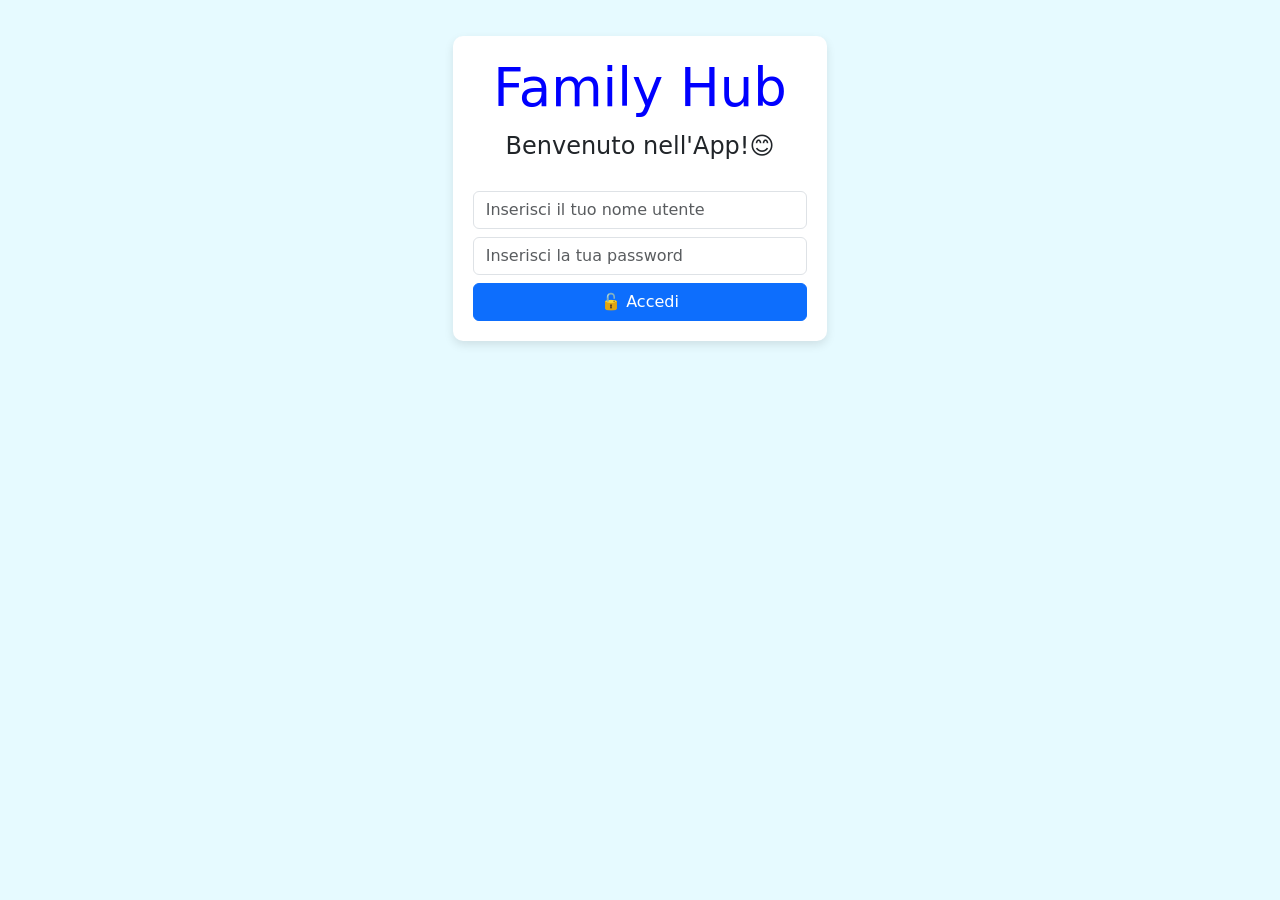
<file: index.html>
<!DOCTYPE html>
<html>
<head>
    <title>Family Hub</title> 
    <meta charset="utf-8" /> <!-- Imposto la codifica dei caratteri, garantendo che i caratteri speciali siano visualizzati correttamente -->
    <meta name="viewport" content="width=device-width, initial-scale=1">
    <link rel="icon" href="app.jpg" />
    <link href="https://cdn.jsdelivr.net/npm/bootstrap@5.3.3/dist/css/bootstrap.min.css" rel="stylesheet" integrity=
    "sha384-QWTKZyjpPEjISv5WaRU9OFeRpok6YctnYmDr5pNlyT2bRjXh0JMhjY6hW+ALEwIH" crossorigin="anonymous">
     <link rel="stylesheet" href="stileapp.css"> <!-- Definisco lo stile della pagina in un file CSS esterno (lo carico dopo Bootstrap per evitare di sovrascrivere) -->
</head>
<body>
    <div class="container text-center mt-3"> <!-- Contenitore principale centrato con margine superiore -->

        <!-- Form per accedere all'app inserendo nome utente e password-->
        <div id="formAccesso" class="row justify-content-center">
            <div class="col-md-4 accesso-box">
                <h1 class="text-center">Family Hub</h1>
                <h5 class="text-center">Benvenuto nell'App!😊</h5>
                <form>
                    <input type="text" id="inputNomeUtente" class="form-control mb-2" placeholder="Inserisci il tuo nome utente" required> 
                    <input type="password" id="inputPassword" class="form-control mb-2" placeholder="Inserisci la tua password" required> 
                    <button type="submit" class="btn btn-primary w-100"> 🔓 Accedi</button>
                </form>
            </div>
        </div>                

        <!-- Pagina Home completa (voglio nasconderla inizialmente) -->
        <div id="paginaHome">
            <h1>Family Hub</h1>

        <!-- Sezione Classifica e Icona Utente (disposti come colonne laterali) -->
        <div class="row">  
            <div class="col-3"> 
                <h2>🏆 Classifica</h2>
                <div>
                    <!-- Tabella per visualizzare la classifica degli utenti in base ai punti -->
                    <table class="table">

                        <!-- Qui metterò i dati dinamici (popolati tramite JavaScript) -->
                        <tbody id="classifica">
                            <tr>
                                <!-- Metto attributo colspan per estendere scrita sulle 3 colonne -->
                                <td colspan="3">Caricamento...</td>
                            </tr>
                        </tbody>
                    </table>
                </div>
            </div>
            
            <!-- Colonna centrale per i punti totali dell'utente -->
            <div class="col-6 d-flex align-items-center justify-content-center">
                <div class="text-center">
                    <h2>🎉 Punti Totali</h2>
                    <h3 id="puntiTotali">...</h3>
                </div>
            </div>
            
            <!-- Colonna con avatar, saluto e logout -->
            <div class="col-3 text-center mt-3">
                <img src="avatar.png" id="avatar" class="rounded-circle mb-2">
                <!-- Nell'attributo span metto l'id nomeUtente per personalizzare il saluto -->
                <h5 class="mb-2">Ciao, <span id="nomeUtente"></span>!</h5>
                <button id="boxLogout" class="btn btn-primary btn-sm">⚙️ Logout</button>
            </div>
        </div>

        <div class="row mt-5"></div> <!-- Lascio spazio extra... -->

            <!-- Sezione Premi -->
            <div class="row justify-content-center"> <!-- Metto gli elementi centrati sulla riga -->
                <div class="col-4"> 
                    <h2>🎖 Premi</h2>

                    <!-- Tabelle in cui distinguo i premi riscossi e da riscuotere -->
                <ul class="nav nav-tabs">
                    <!-- Inizio della navigazione con stile "tabs" di Bootstrap -->
                    <li class="nav-item">
                        <!-- attributo active indica che "daRiscuotere" sarà il tab selezionato di default -->
                        <button class="nav-link active" data-bs-toggle="tab" data-bs-target="#daRiscuotere" id="btnDaRiscuotere">🎁 Da Riscattare</button>
                    </li>
                    <li class="nav-item">
                        <button class="nav-link" data-bs-toggle="tab" data-bs-target="#riscossi" id="btnRiscossi">✅ Riscossi</button>
                    </li>
                    <li class="nav-item">
                        <!-- Pulsante per aggiungere un nuovo premio -->
                        <button id="btnAggiungiPremio" class="nav-link aggiungi-button" type="button">✚ Aggiungi</button>
                    </li>
                </ul>

                <div class="tab-content mt-3">
                    <div class="tab-pane fade show active" id="daRiscuotere">
                        <ul id="listaPremiDaRiscattare" class="list-group">
                            <!-- Premi da riscuotere verranno inseriti qui... -->
                        </ul>
                    </div>
                    <div class="tab-pane fade" id="riscossi">
                        <ul id="listaPremiRiscossi" class="list-group">
                            <!-- Premi riscossi verranno inseriti qui... -->
                        </ul>
                    </div>
                </div>
            </div>

            <!-- Sezione Obiettivi -->
            <div class="col-4"> 
                <h2>🎯 Obiettivi</h2> 

                <!-- Tabs in cui distinguo gli obiettivi in base al tipo (Attività/Sfide) -->
                <ul class="nav nav-tabs"> <!-- Inizio della navigazione con stile "tabs" di Bootstrap -->
                    <li class="nav-item"> 
                        <button class="nav-link active" data-bs-toggle="tab" data-bs-target="#attivita">🛠️ Attività</button>
                    </li>
                    <li class="nav-item">
                        <button class="nav-link" data-bs-toggle="tab" data-bs-target="#sfide">⚡ Sfide</button>
                    </li>
                    <li class="nav-item flex-shrink-0">
                        <button id="btnAggiungiObiettivo" class="nav-link aggiungi-button" type="button">✚ Aggiungi</button>
                    </li>
                </ul>

                <!-- Contenuto principale dei tabs -->
                <div class="tab-content">
                    <!-- Tab Attività -->
                    <div class="tab-pane fade show active" id="attivita">
                        <hr class="divider-line">
                        <!-- Seconda distinzione degli obiettivi in base alla Frequenza -->
                        <ul class="nav nav-tabs flex-nowrap">
                            <li class="nav-item flex-shrink-0">
                                <button class="nav-link active" data-bs-toggle="pill" data-bs-target="#attivitaSettimanali">📅 Settimanali</button>
                            </li>
                            <li class="nav-item flex-shrink-0">
                                <button class="nav-link" data-bs-toggle="pill" data-bs-target="#attivitaMensili">🗓️ Mensili</button>
                            </li>
                            <li class="nav-item flex-shrink-0">
                                <button class="nav-link" data-bs-toggle="pill" data-bs-target="#attivitaAnnuali">📆 Annuali</button>
                            </li>
                        </ul>
                        <div class="tab-content">
                            <div class="tab-pane fade show active" id="attivitaSettimanali">
                                <ul id="listaAttivitaSettimanali" class="list-group">
                                    <!-- Attività settimanali -->
                                </ul>
                            </div>
                            <div class="tab-pane fade" id="attivitaMensili">
                                <ul id="listaAttivitaMensili" class="list-group">
                                    <!-- Attività mensili -->
                                </ul>
                            </div>
                            <div class="tab-pane fade" id="attivitaAnnuali">
                                <ul id="listaAttivitaAnnuali" class="list-group">
                                    <!-- Attività annuali -->
                                </ul>
                            </div>
                        </div>
                    </div>

                    <!-- Tab Sfide -->
                    <div class="tab-pane fade" id="sfide">
                        <hr class="divider-line">
                        <!-- Seconda distinzione per Frequenza -->
                        <ul class="nav nav-tabs flex-nowrap">
                            <li class="nav-item flex-shrink-0">
                                <button class="nav-link active" data-bs-toggle="pill" data-bs-target="#sfideSettimanali">📅 Settimanali</button>
                            </li>
                            <li class="nav-item flex-shrink-0">
                                <button class="nav-link" data-bs-toggle="pill" data-bs-target="#sfideMensili">🗓️ Mensili</button>
                            </li>
                            <li class="nav-item flex-shrink-0">
                                <button class="nav-link" data-bs-toggle="pill" data-bs-target="#sfideAnnuali">📆 Annuali</button>
                            </li>
                        </ul>
                        <div class="tab-content">
                            <div class="tab-pane fade show active" id="sfideSettimanali">
                                <ul id="listaSfideSettimanali" class="list-group">
                                    <!-- Sfide settimanali -->
                                </ul>
                            </div>
                            <div class="tab-pane fade" id="sfideMensili">
                                <ul id="listaSfideMensili" class="list-group">
                                    <!-- Sfide mensili -->
                                </ul>
                            </div>
                            <div class="tab-pane fade" id="sfideAnnuali">
                                <ul id="listaSfideAnnuali" class="list-group">
                                    <!-- Sfide annuali -->
                                </ul>
                            </div>
                        </div>
                    </div>
                </div>
            </div>
        </div>
        </div>
        
        <!-- Modale tipo obiettivo -->
        <div id="menuObiettivoModal" class="modal-base">
        <button id="btnTipoAttivita" class="modal-btn with-margin">🛠️ Attività</button><br>
        <button id="btnTipoSfida" class="modal-btn">⚡ Sfida</button>
        </div>

        <!-- Modale frequenza obiettivo -->
        <div id="menuFrequenza" class="modal-base">
        <button id="btnF_settimanale" class="modal-btn with-margin">📅 Settimanale</button>
        <button id="btnF_mensile" class="modal-btn with-margin">🗓️ Mensile</button>
        <button id="btnF_annuale" class="modal-btn">📆 Annuale</button>
        </div>

        <!-- Importo il file JavaScript di Bootstrap-->
        <script src="https://cdn.jsdelivr.net/npm/bootstrap@5.3.3/dist/js/bootstrap.bundle.min.js" 
        integrity="sha384-YvpcrYf0tY3lHB60NNkmXc5s9fDVZLESaAA55NDzOxhy9GkcIdslK1eN7N6jIeHz" crossorigin="anonymous"></script>    
        <script src="codiceapp.js"></script> <!-- Collegamento al mio file JavaScript personalizzato -->
    </body>
</html>
</file>
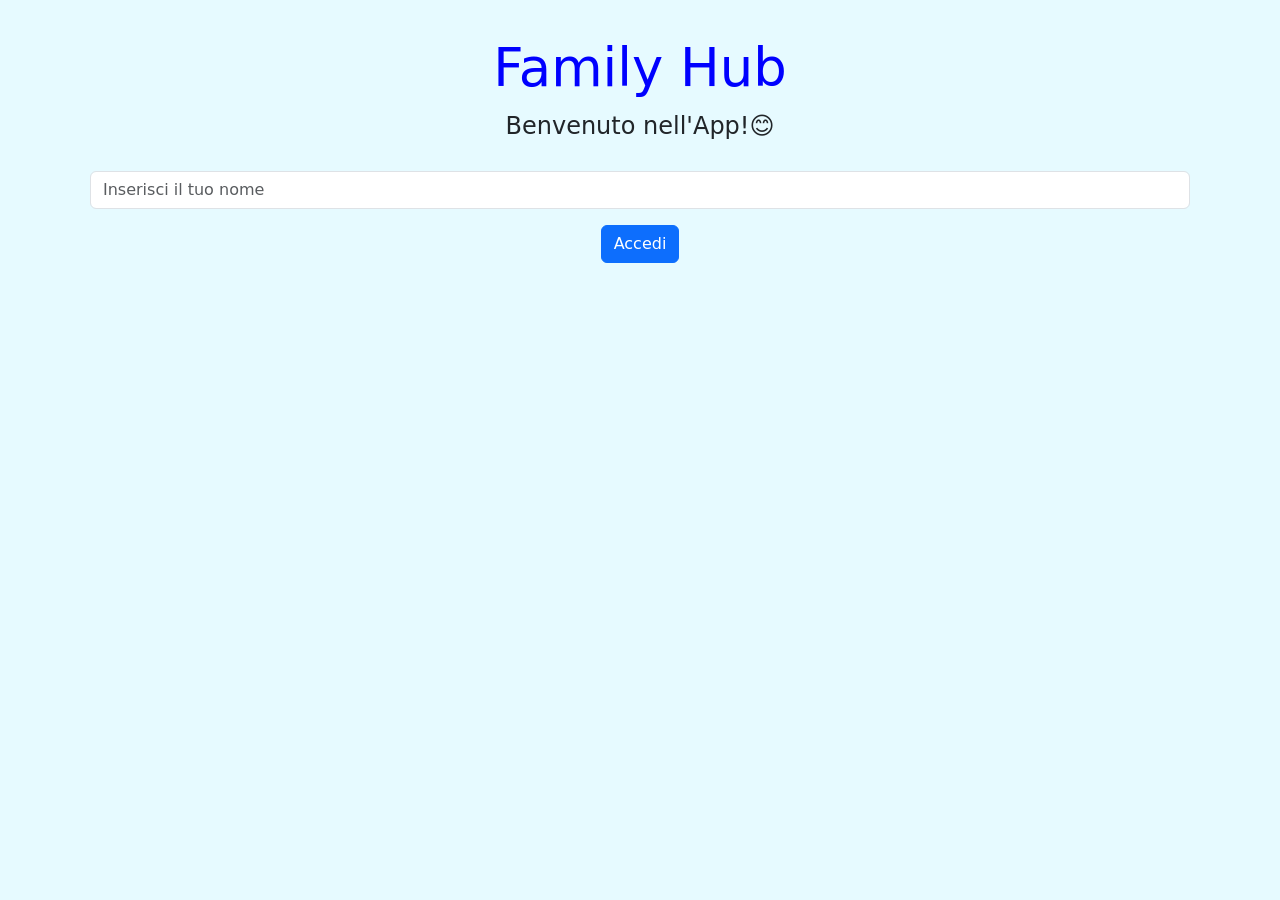
<file: webapp.html>
<!DOCTYPE html>
<html>
<head>
    <title>Family Hub</title> <!-- Titolo dell'applicazione che appare nella scheda del browser -->
    <meta charset="utf-8" /> <!-- Imposto la codifica dei caratteri, garantendo che i caratteri speciali siano visualizzati correttamente -->
    <meta name="viewport" content="width=device-width, initial-scale=1">
    <link rel="icon" href="app.jpg" /> <!-- Icona della mia webapp -->
    <link href="https://cdn.jsdelivr.net/npm/bootstrap@5.3.3/dist/css/bootstrap.min.css" rel="stylesheet" integrity=
    "sha384-QWTKZyjpPEjISv5WaRU9OFeRpok6YctnYmDr5pNlyT2bRjXh0JMhjY6hW+ALEwIH" crossorigin="anonymous">
     <link rel="stylesheet" href="stileapp.css"> <!-- Definisco lo stile della pagina in un file CSS esterno (lo carico dopo Bootstrap per evitare di sovrascrivere) -->
</head>
<body>
    <div class="container text-center mt-3"> <!-- Contenitore principale centrato con margine superiore -->

        <!-- Form per accedere all'app scegliendo il proprio nome utente -->
        <div id="formAccesso">
            <h1>Family Hub</h1>
            <h5>Benvenuto nell'App!😊</h5>
            <form> <!-- Metto attributo required per obbligare l'utente ad inserire qualcosa-->
                <input type="text" id="inputNomeUtente" class="form-control" placeholder="Inserisci il tuo nome" required> 
                <button type="submit" class="btn btn-primary mt-3">Accedi</button>
            </form>
        </div>

        <!-- Pagina Home completa (voglio nasconderla inizialmente) -->
        <div id="paginaHome">
            <h1>Family Hub</h1> <!-- Titolo dell'app -->
            <div class="row"> 
                <!-- Nell'attributo span viene messo il nome inserito dall'utente nel form di login -->
                <h5>👋 Ciao, <span id="nomeUtente"></span>!</h5> <!-- Saluto personalizzato all'utente-->
            </div>


        <!-- Sezione Classifica e Icona Utente (disposti come colonne laterali) -->
        <div class="row">  
            <div class="col-3"> 
                <h2>🏆 Classifica</h2>
                <div>
                    <!-- Tabella per visualizzare la classifica degli utenti in base ai punti -->
                    <table class="table">
                        <thead>
                            <tr>
                                <th>#</th> <!-- Numero di posizione in classifica -->
                                <th>Utente</th>
                                <th>Punti</th>
                            </tr>
                        </thead>
                        <!-- Qui metterò i dati dinamici (popolati tramite JavaScript) -->
                        <tbody id="classifica">
                            <tr>
                                <!-- Metto attributo colspan per estendere scrita sulle 3 colonne -->
                                <td colspan="3">Caricamento...</td>
                            </tr>
                        </tbody>
                    </table>
                </div>
            </div>
            <div class="col-6"></div> <!-- Colonna centrale vuota per creare spazio tra le 2 laterali -->
            <div class="col-3"> 
                <h2>👤Icona Utente</h2> 
                <h5>🌟120 Punti</h5>
            </div>
    </div>

        <div class="row mt-5"></div> <!-- Lascio spazio extra... -->

        <!-- Sezione Premi e Obiettivi (disposti centralmente) -->
        <div class="row justify-content-center">  <!-- Metto gli elementi centrati sulla riga -->
            <div class="col-4"> 
                <h2>🎖 Premi</h2>
                <h5 class="text-warning-emphasis">Lista dei premi riscossi e da riscuotere</h5>
            </div>
            <div class="col-4"> 
                <h2>🎯 Obiettivi</h2> 
                <h5 class="text-danger-emphasis">Attività e Sfide</h5>

                <!-- Tabelle in cui distinguo gli obiettivi in base alla frequenza -->
                <ul class="nav nav-tabs">
                    <!-- Inizio della navigazione con stile "tabs" di Bootstrap -->
                    <li class="nav-item">
                        <!-- attributo active indica che "Settimanali" sarà il tab selezionato all'inizio-->
                        <button class="nav-link active" data-bs-toggle="tab" data-bs-target="#settimanale">Settimanali</button>
                    </li>
                    <li class="nav-item">
                        <button class="nav-link" data-bs-toggle="tab" data-bs-target="#mensile">Mensili</button>
                    </li>
                    <li class="nav-item">
                        <button class="nav-link" data-bs-toggle="tab" data-bs-target="#annuale">Annuali</button>
                    </li>
                    <li class="nav-item">
                        <button class="nav-link" data-bs-toggle="tab" data-bs-target="#occasionali">Occasionali</button>
                    </li>
                </ul>
            </div>
        </div>
        </div>
        <!-- Importo il file JavaScript di Bootstrap-->
        <script src="https://cdn.jsdelivr.net/npm/bootstrap@5.3.3/dist/js/bootstrap.bundle.min.js" 
        integrity="sha384-YvpcrYf0tY3lHB60NNkmXc5s9fDVZLESaAA55NDzOxhy9GkcIdslK1eN7N6jIeHz" crossorigin="anonymous"></script>    
        <script src="codiceapp.js"></script> <!-- Collegamento al mio file JavaScript personalizzato -->
    </body>
</html>
</file>
<file: stileapp.css>
body {
    background-color: rgb(230, 250, 255); /* Colore di sfondo azzurro chiaro */
}

/* Stile del box contenente la form di login */
.accesso-box {
    background-color: white;
    padding: 20px; 
    border-radius: 10px;
    box-shadow: 0px 4px 10px rgba(0, 0, 0, 0.1); /* Aggiungo un'ombra leggera al contenitore */
}

h1 {
    color: blue;       
    font-size: 3.3rem;  
}

h2 {
    color: #162479; 
    padding-bottom: 8px; 
    margin-bottom: 15px; 
    border-bottom: 2px solid lightskyblue; 
    display: inline-block; 
    width: 100%; 
}

h5 {
    padding: 5px;      
    font-size: 1.50rem;
    margin-bottom: 25px; 
}

.container {
    background: transparent; 
    padding: 20px;       
}

#paginaHome {
    display: none; /* Nascondo la Home all'avvio (la mostro solo dopo il login via JS) */   
    background-color: white; 
    padding: 20px;       
    border-radius: 10px; 
    margin-top: 20px;    
}

#puntiTotali {
    font-size: 2.5rem;
    font-weight: 400; 
    color: rgb(0, 89, 255);     
}

#avatar {
    width: 90px;
    height: 90px;
    border-radius: 50%; /* Forma circolare */
    border: 2px solid #0d6efd;
    padding: 2px;
}

#boxLogout {
    font-size: 1rem;
    padding: 5px 15px;     
    border-radius: 6px;
}

.orange { 
    color: orangered; 
}

.nav-tabs .nav-link {
    border: none;
    color: #0d6efd;
    background-color: transparent;
}

.nav-tabs .nav-link.active {
    background-color: #0d6efd;
    color: white;
    border-radius: 0.375rem;
}

/* Linea divisoria (usata nella sezione Obiettivi) */
.divider-line {
  border: none;
  border-top: 2px dashed rgb(165, 56, 9); 
  margin-top: 1rem;   
  margin-bottom: 1rem; 
}

/* Stile base del bottone "Aggiungi" */
.nav-tabs .aggiungi-button {
    color: #0d6efd;
    background-color: #e9f5ff;
    border: 1px solid #0d6efd;
    font-weight: 500; 
    font-size: 1rem;
    padding: 6px;
    border-radius: 8px;
    margin-left: 1.5rem;
    transition: all 0.3s ease; /* Aggiungo una transizione per un effetto più fluido quando passo il mouse sul bottone */
}

/* Stile del botton "Aggiungi" quando è stato cliccato (stato active) */
.aggiungi-button.active {
    background-color: #0d6efd;
    color: white;
    border-color: #0d6efd;
}

.aggiungi-button:hover { /* hover è l'evento che si attiva quando il mouse passa sopra il bottone */
    background-color: #28a745;
    color: white;
    border-color: #28a745;
}

.modal-base {
  display: none;
  position: fixed;
  top: 30%;
  left: 35%;
  background: #fff;
  border: 1px solid #ccc;
  padding: 20px;
  z-index: 1000;
}

.modal-btn {
  display: block;
}

.with-margin {
  margin-bottom: 10px;
}

.bg-warning.bg-opacity-10 {
    background-color: rgba(255, 193, 7, 0.1);
}

.btn-azione { /* Per uno stile comune ai bottoni "Accetta" e "Rifiuta" */
    font-size: 0.8rem;
    padding: 0.25rem 0.75rem;
    min-width: 85px;
    color: white;
    transition: all 0.3s ease;
}

.btn-accetta {
    background-color: #28a745;
    color: white;
}

.btn-accetta:hover {
    background-color: #218838;
    color: white;
}

.btn-rifiuta {
    background-color: #dc3545;
    color: white;
}

.btn-rifiuta:hover {
    background-color: #c82333;
    color: white;
}
</file>
